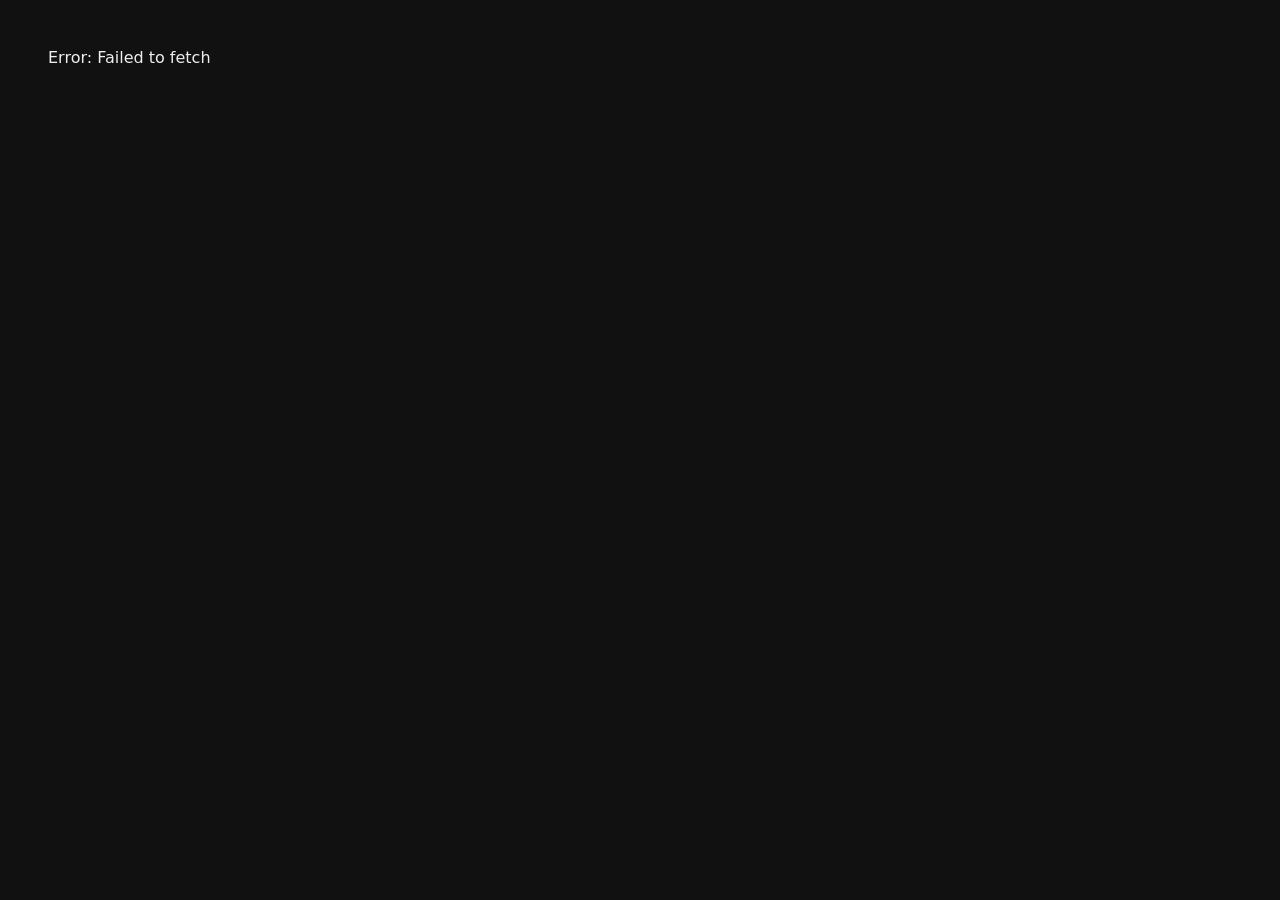
<file: digital-displays/screen-1.html>
<!DOCTYPE html>
<html>

<head>
    <title>Manies — Screen 1</title>
    <style>
        body {
            background: #111;
            color: #eee;
            font-family: system-ui, sans-serif;
            padding: 40px;
            max-width: 800px;
        }

        h2 {
            font-size: 24px;
            margin-top: 30px;
            color: #fff;
            border-bottom: 1px solid #333;
            padding-bottom: 8px;
        }

        p {
            font-size: 20px;
            margin: 10px 0;
            display: flex;
            justify-content: space-between;
        }
    </style>
</head>

<body>
    <div id="menu">Loading...</div>

    <script>
        let DATA_URL = 'https://script.google.com/macros/s/AKfycbz5x09euHblxsHFZ1Fj51m0zRLzBdy1tm8RQUL1oC6WB2oU3ADnSmcCQmmNiUdZx2WO/exec'

        fetch(DATA_URL)
            .then(function (response) {
                return response.json();
            })
            .then(function (items) {
                var html = '';
                var currentSection = '';

                for (var i = 0; i < items.length; i++) {
                    var item = items[i];

                    if (item.section !== currentSection) {
                        currentSection = item.section;
                        html += '<h2>' + currentSection + '</h2>';
                    }

                    html += '<p>' + item.name + ' — ' + item.price + '</p>';
                }

                document.getElementById('menu').innerHTML = html;
            })
            .catch(function (err) {
                document.getElementById('menu').textContent = 'Error: ' + err.message;
            });
    </script>
</body>

</html>
</file>
